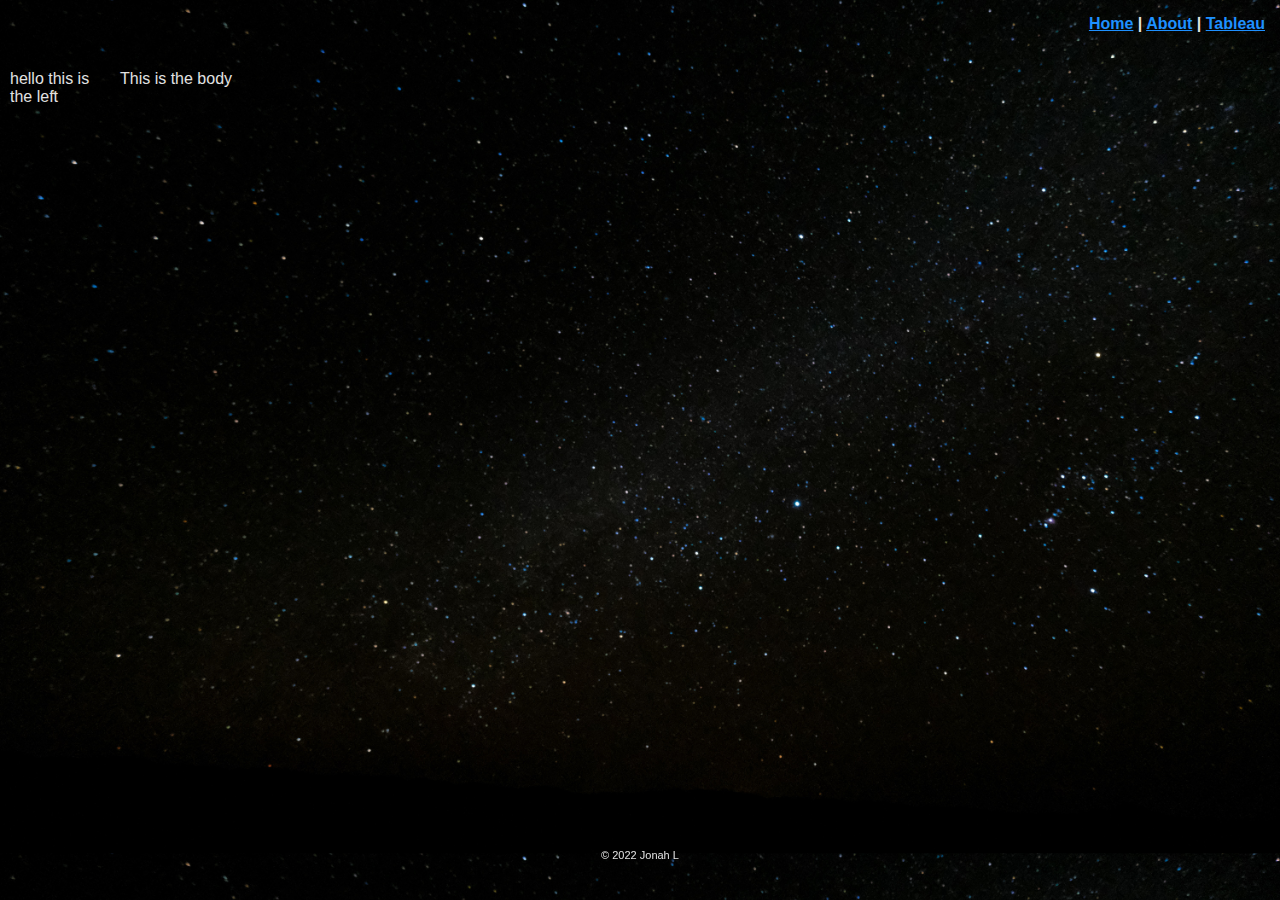
<file: html/tableau.html>
<!-- Jonah Larsen 4/13/2022 -->

<!DOCTYPE html>
<html lang="en">
<head>
    <meta charset="UTF-8">
    <meta http-equiv="X-UA-Compatible" content="IE=edge">
    <meta name="viewport" content="width=device-width, initial-scale=1.0">
    <title>Tableau</title>
    <link rel="stylesheet" type="text/css" href="../styles/bootstyles.css">
</head>
<body class="tableaubg">
    <div class="topborder navigation">
        <a class="navhover" href="../index.html">Home</a> |
        <a class="navhover" href="../html/about.html">About</a> |
        <a class="navhover" href="#">Tableau</a>
    </div>
    <div>
        <p class="bottomborder"> &copy; 2022 Jonah L</p>
    </div>
    <div class="leftborder">
        hello this is the left
    </div>
    <div class="body">
        This is the body
    </div>
</body>
</html>
</file>
<file: styles/bootstyles.css>
.tableaubg{
    background-image: url(../images/tableau-bg.jpg);
    background-size: cover;
  }
  
  .topborder{
    top: 10px;
    height: 20px;
    right: 10px;
    left: 10px;
    position: absolute;
    text-align: right;
    padding: 5px;
  }
  
  .bottomborder{
    bottom: 10px;
    height: 30px;
    position: fixed;
    right: 10px;
    left: 10px;
    text-align: center;
    font-size: 11px;
  }
  
  .leftborder{
    position: absolute;
    top: 70px;
    left: 10px;
    bottom: 80px;
    width: 90px;
  }

  .body{
    position: absolute;
    top: 70px;
    bottom: 80px;
    right: 10px;
    left: 120px;
  }

  body{
    font-family: sans-serif;
    color: rgb(226, 226, 226);
  }

  .navigation{
      font-weight: bolder;
  }

  .navhover:hover{
      color: darkorange;
  }

  a{
      color: dodgerblue;
  }
  a:visited{
      color:gold;
  }
</file>
